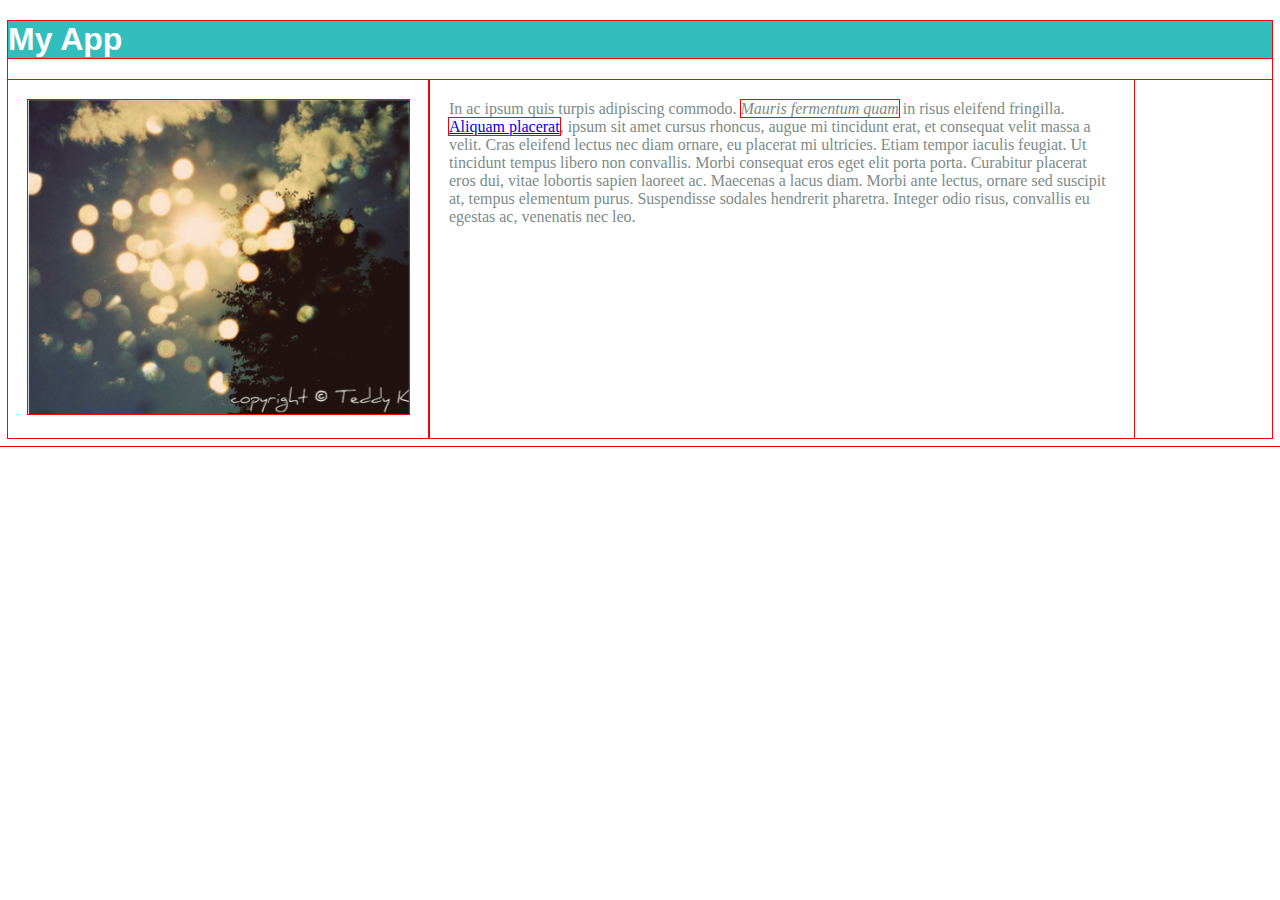
<file: portfolio/toplist/index.html>
<!DOCTYPE HTML>
<html>
<head>
	<link rel="stylesheet" type="text/css" href="style.css">
	<title>My favourite app</title>
</head>
<body>
	<h1 class="title">My App</h1>
	<div class="app">
	    <div class="screenshot"><img src="images/app.png" alt = "This is a screenshot"></div>
	    <div class="description">In ac ipsum quis turpis adipiscing commodo. <em>Mauris fermentum quam</em> in risus eleifend fringilla. <a href="#">Aliquam placerat</a>, ipsum sit amet cursus rhoncus, augue mi tincidunt erat, et consequat velit massa a velit. Cras eleifend lectus nec diam ornare, eu placerat mi ultricies. Etiam tempor iaculis feugiat. Ut tincidunt tempus libero non convallis. Morbi consequat eros eget elit porta porta. Curabitur placerat eros dui, vitae lobortis sapien laoreet ac. Maecenas a lacus diam. Morbi ante lectus, ornare sed suscipit at, tempus elementum purus. Suspendisse sodales hendrerit pharetra. Integer odio risus, convallis eu egestas ac, venenatis nec leo.</div>
	</div>
</body>
<html>
</file>
<file: portfolio/toplist/style.css>
* {
   outline: 1px solid red !important;
}
* {
    -webkit-box-sizing: border-box;
    -moz-box-sizing: border-box;
    -ms-box-sizing: border-box;
    box-sizing: border-box;
} 

.title{
	background-color: #33BEBE;
	color: white;
	font-family: sans-serif;
}

.app {
    display: -webkit-flex;
    display: flex;
}

.screenshot{
	max-width: 460px;
	padding: 20px;
}

.description{
	max-width: 705px;
	padding: 20px;
	color: #7C8B88;
}
</file>
